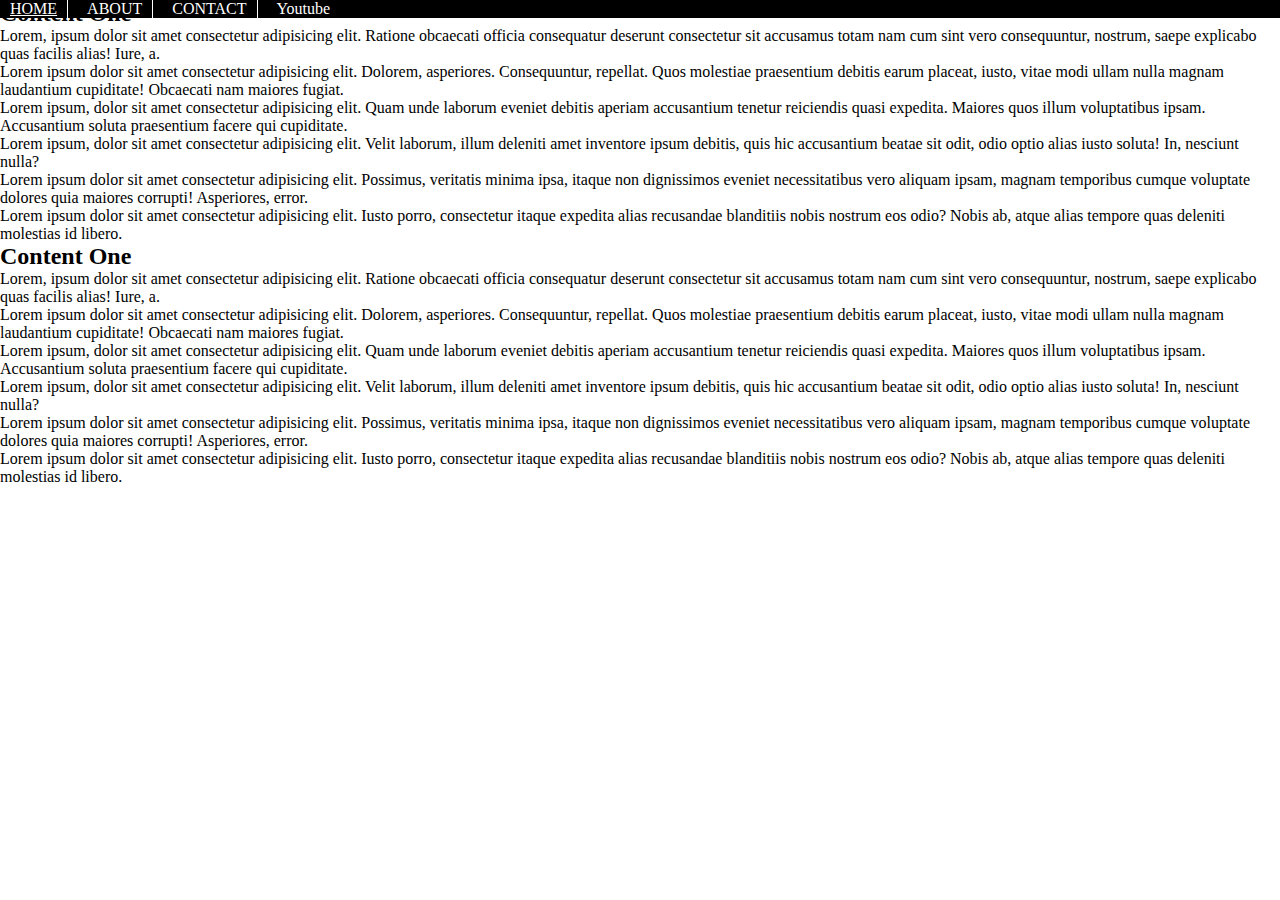
<file: index.html>
<!DOCTYPE html>
<html lang="en">
<head>
    <meta charset="UTF-8">
    <meta namfe="viewport" content="width=device-width, initial-scale=1.0">
    <title>Home</title>
    <link rel="stylesheet" href="css/index.css">
</head>
<body>
    <!-- list of the pages ol or ul can be used 
     nav list
      a tag
      URL -> uniform resource locatior
      URIL -> uniform resource identifier
        1. link to other page through href url as value
        2. link to other website through href url as value
        3. link to other section in the same page through href id as value
        
        -->
<header>
 <nav id="main-nav">
     <ul>
        <li>
            <a class="active-content" href="index.html">HOME</a>
            <ul>
                <li><a href="#Content-1">Content One</a></li>
                <li><a href="#Content-2">Content Two</a></li>
            </ul>
        </li>

                <li><a  href="about.html" >ABOUT</a></li>
                <li><a href="contact.html">CONTACT</a></li>
                <li><a href="https://www.youtube.com/watch?v=qKMcKQCQxxI" >Youtube</a></li>

        
     </ul>
 </nav>
</header>
<section id="Content-1">
    <h2>Content One</h2>
    <P>
        Lorem, ipsum dolor sit amet consectetur adipisicing elit. 
        Ratione obcaecati officia consequatur deserunt consectetur 
        sit accusamus totam nam cum sint vero consequuntur, nostrum, 
        saepe explicabo quas facilis alias! Iure, a.
    </P>
    <P>
        Lorem ipsum dolor sit amet consectetur adipisicing elit.
         Dolorem, asperiores. Consequuntur, repellat. Quos molestiae
          praesentium debitis earum placeat, iusto, vitae modi ullam 
          nulla magnam laudantium cupiditate! Obcaecati nam maiores fugiat.
    </P>
    <P>
        Lorem ipsum, dolor sit amet consectetur adipisicing elit. 
        Quam unde laborum eveniet debitis aperiam accusantium tenetur
         reiciendis quasi expedita. Maiores quos illum voluptatibus ipsam.
          Accusantium soluta praesentium facere qui cupiditate.
    </P>
    <P>
        Lorem ipsum, dolor sit amet consectetur adipisicing elit. 
        Velit laborum, illum deleniti amet inventore ipsum debitis, 
        quis hic accusantium beatae sit odit, odio optio alias iusto 
        soluta! In, nesciunt nulla?
    </P>
    <P>
        Lorem ipsum dolor sit amet consectetur adipisicing elit. 
        Possimus, veritatis minima ipsa, itaque non dignissimos eveniet 
        necessitatibus vero aliquam ipsam, magnam temporibus cumque 
        voluptate dolores quia maiores corrupti! Asperiores, error.
    </P>
    <P>
        Lorem ipsum dolor sit amet consectetur adipisicing elit. 
        Iusto porro, consectetur itaque expedita alias recusandae blanditiis
         nobis nostrum eos odio? Nobis ab, atque alias tempore quas deleniti
          molestias id libero.
    </P>

</section>
<section>
    <h2>Content One</h2>
    <P>
        Lorem, ipsum dolor sit amet consectetur adipisicing elit. 
        Ratione obcaecati officia consequatur deserunt consectetur 
        sit accusamus totam nam cum sint vero consequuntur, nostrum, 
        saepe explicabo quas facilis alias! Iure, a.
    </P>
    <P>
        Lorem ipsum dolor sit amet consectetur adipisicing elit.
         Dolorem, asperiores. Consequuntur, repellat. Quos molestiae
          praesentium debitis earum placeat, iusto, vitae modi ullam 
          nulla magnam laudantium cupiditate! Obcaecati nam maiores fugiat.
    </P>
    <P>
        Lorem ipsum, dolor sit amet consectetur adipisicing elit. 
        Quam unde laborum eveniet debitis aperiam accusantium tenetur
         reiciendis quasi expedita. Maiores quos illum voluptatibus ipsam.
          Accusantium soluta praesentium facere qui cupiditate.
    </P>
    <P>
        Lorem ipsum, dolor sit amet consectetur adipisicing elit. 
        Velit laborum, illum deleniti amet inventore ipsum debitis, 
        quis hic accusantium beatae sit odit, odio optio alias iusto 
        soluta! In, nesciunt nulla?
    </P>
    <P>
        Lorem ipsum dolor sit amet consectetur adipisicing elit. 
        Possimus, veritatis minima ipsa, itaque non dignissimos eveniet 
        necessitatibus vero aliquam ipsam, magnam temporibus cumque 
        voluptate dolores quia maiores corrupti! Asperiores, error.
    </P>
    <P>
        Lorem ipsum dolor sit amet consectetur adipisicing elit. 
        Iusto porro, consectetur itaque expedita alias recusandae blanditiis
         nobis nostrum eos odio? Nobis ab, atque alias tempore quas deleniti
          molestias id libero.
    </P>
</section>
</body>
</html>
</file>
<file: css/index.css>
*{
    margin:0;
    padding:0;
}
header{
  /* left 0 top 0 */
    position:fixed;
    left:0px;
    top:0px;
    z-index:1000;
    width:100%;
}

#main-nav{

    background-color: black;
    margin:0px;
}
/*header{
    padding:0px;
    margin:0px;*/


   

/*a.active-content{
    text-decoration:underline;
    color:gray;
}*/
#main-nav>ul{
    list-style-type: none;
    display: inline-block;
   
    
}
#main-nav>ul>li{
    display: inline-block;
    padding-left:5px;
    /*width:18%;*/
    margin-left: 5px;
    margin-right:5px;
    border-right:1px solid #ffffff;
    transition: background-color 0.70s ease-in;
}

#main-nav>ul>li:last-child{
    border-right:none;
}

#main-nav>ul>li>a{
    text-decoration: none;
    color:white;
    padding-right: 10px;
   transition: background-color 0.70s ease-out;
}

#main-nav>ul>li>ul{
    list-style-type: none;
    display:none;
}
#main-nav>ul>li>a.active-content{
    text-decoration:underline;
}

#main-nav>ul>li>{
    padding:5px;
}

#main-nav>ul>li:hover>a,#main-nav>ul>li:hover{
    text-decoration:none ;
    background-color: #ffffff;
    color: black;
}

/*#main-nav>ul>li>a:hover*/
/*#main-nav>ul>li:hover>a*/
</file>
